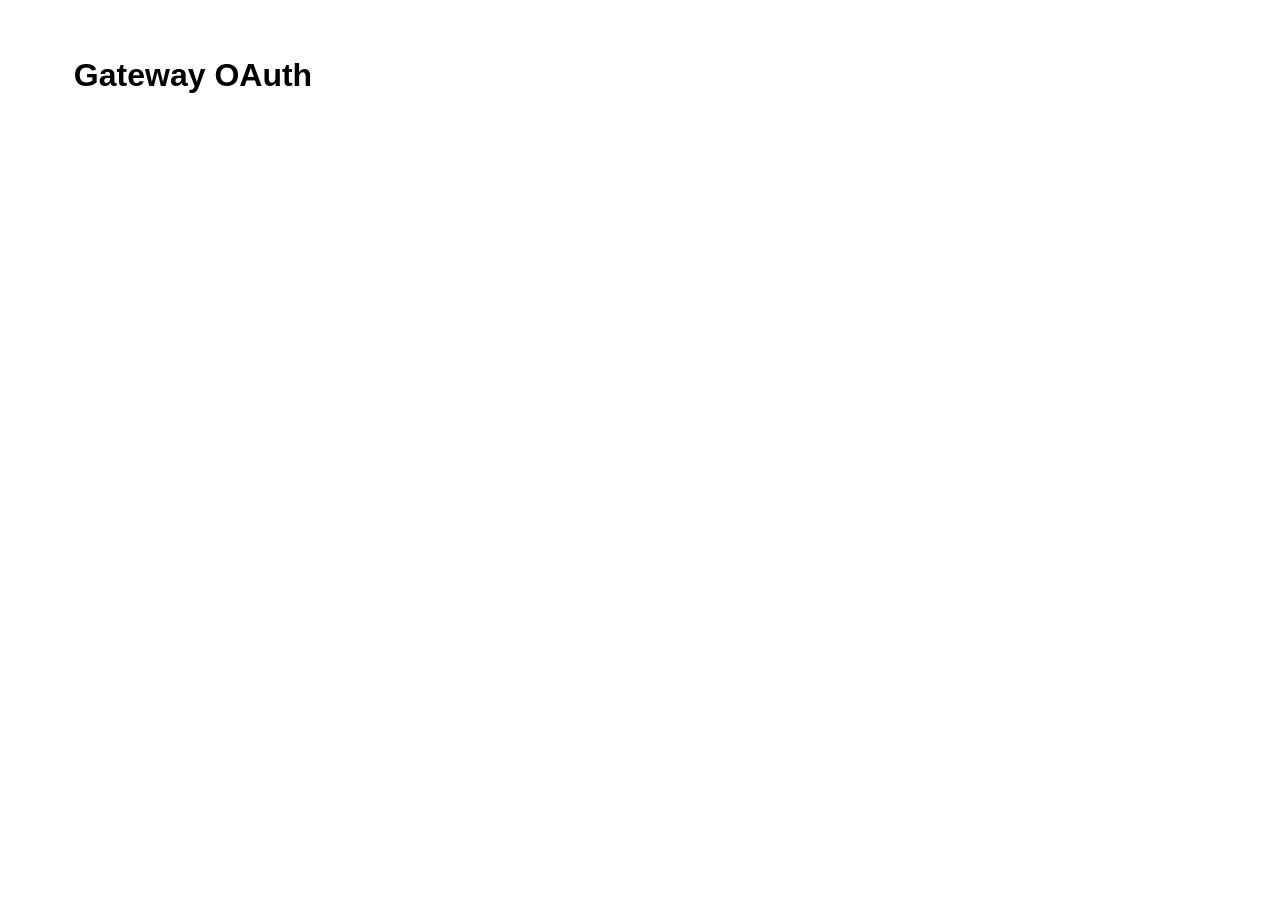
<file: GatewayAlphaFloor/popup/index.html>
<!DOCTYPE html>
<head>
    <script type="text/javascript" src="./../assets/jquery/jquery.min.js"></script>
    <script type="text/javascript" src="./popup.js"></script>
    <style type="text/css">
        #mainPopup {
            padding: 10px;
            height: 300px;
            width: 350px;
            font-family: Helvetica, Ubuntu, Arial, sans-serif;
        }
        .button-container {
            display: flex;
            justify-content: center;
        }
        .enable-container {
            display: flex;
            justify-content: center;
        }
        .btn-oauth {
            width: 250px;
            height: 40px;
            border-radius: 10px;
            color: white;
            background: #3367d6;
        }
        .btn-oauth:hover,
        .btn-oauth:active {
            background: #3b79ff;
        }
        .header {
            text-align: center;
        }
        .description {
            text-align: center;
        }
        .userinfo-description {
            font-size: 10px;
            width: 300px;
        }
        .soller-enable{
            width: 250px;
            height: 40px;
            border-radius: 10px;
            color: white;
            background: #3367d6;
        }
        .soller-enable:hover,
        .soller-enable:active {
            background: #3b79ff;
        }
        .request{
            display:flex;
            justify-content: center;
            font-size:10px;
        }
    </style>
</head>

<div id="mainPopup">
    <br />
    <h1 class="header">Gateway OAuth</h1>
    <br />
    <br />
    <h3 class="description"></h3>
    <br />
    <div class="button-container">
        <button class="btn-oauth">Verify</button>
    </div>
    <div class="userinfo-container">
        <textarea class="userinfo-description"></textarea>
    </div>
    <h1 class="request">Request Sent</h1>
</div>
</file>
